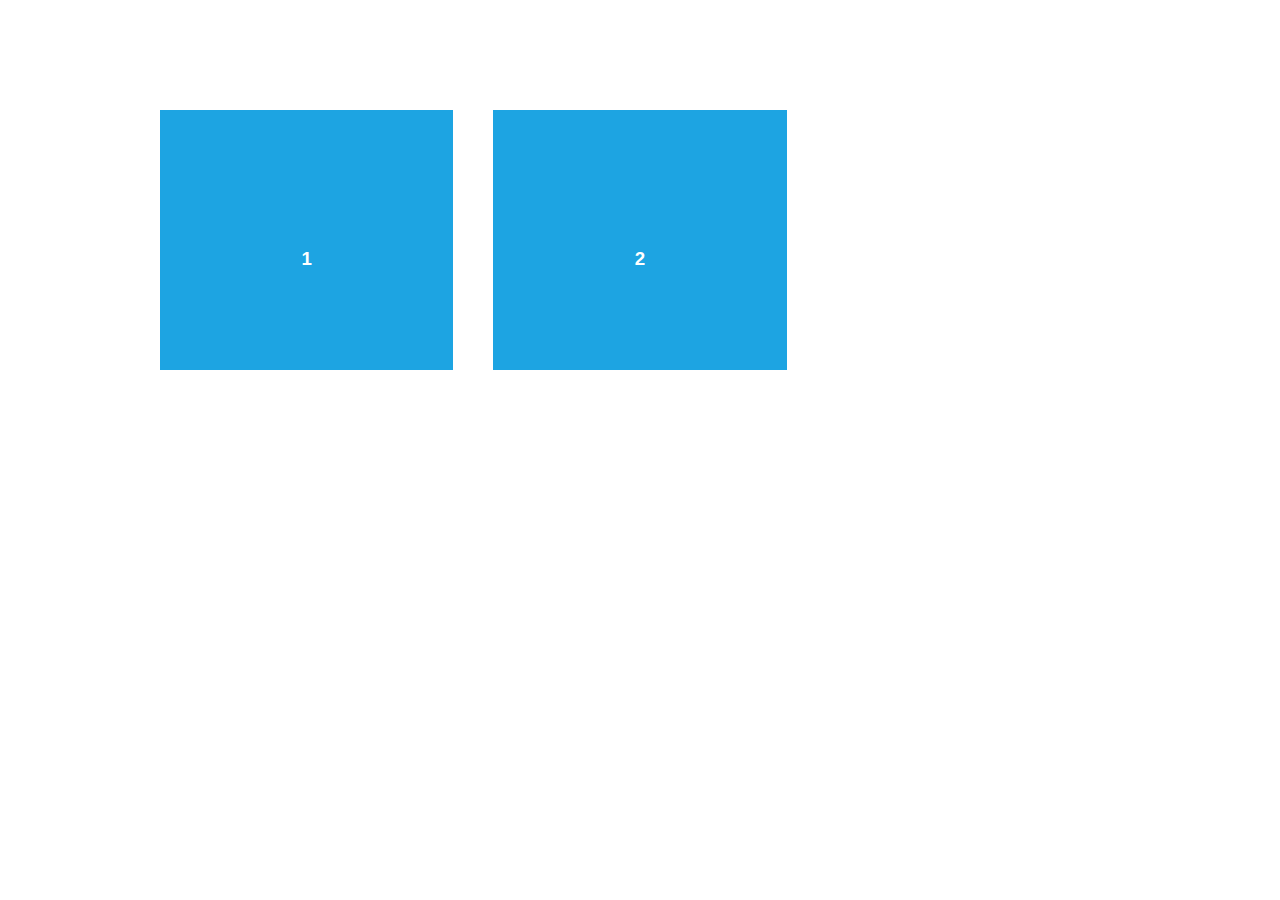
<file: PT_03/node_modules/aos/demo/async.html>
<!DOCTYPE html>
<html>
  <head>
    <meta charset="utf-8">
    <title>AOS - Animate on scroll library</title>
    <meta name="viewport" content="width=device-width">
    <link rel="stylesheet" href="css/styles.css" />
    <link rel="stylesheet" href="../dist/aos.css" />
  </head>
  <body>
    <div id="aos-demo" class="aos-all"></div>

    <script src="../dist/aos.js"></script>
    <script>
      AOS.init({
        easing: 'ease-in-out-sine'
      });

      setInterval(addItem, 300);

      var itemsCounter = 1;
      var container = document.getElementById('aos-demo');

      function addItem () {
        if (itemsCounter > 42) return;
        var item = document.createElement('div');
        item.classList.add('aos-item');
        item.setAttribute('data-aos', 'fade-up');
        item.innerHTML = '<div class="aos-item__inner"><h3>' + itemsCounter + '</h3></div>';
        container.appendChild(item);
        itemsCounter++;
      }
    </script>
  </body>
</html>
</file>
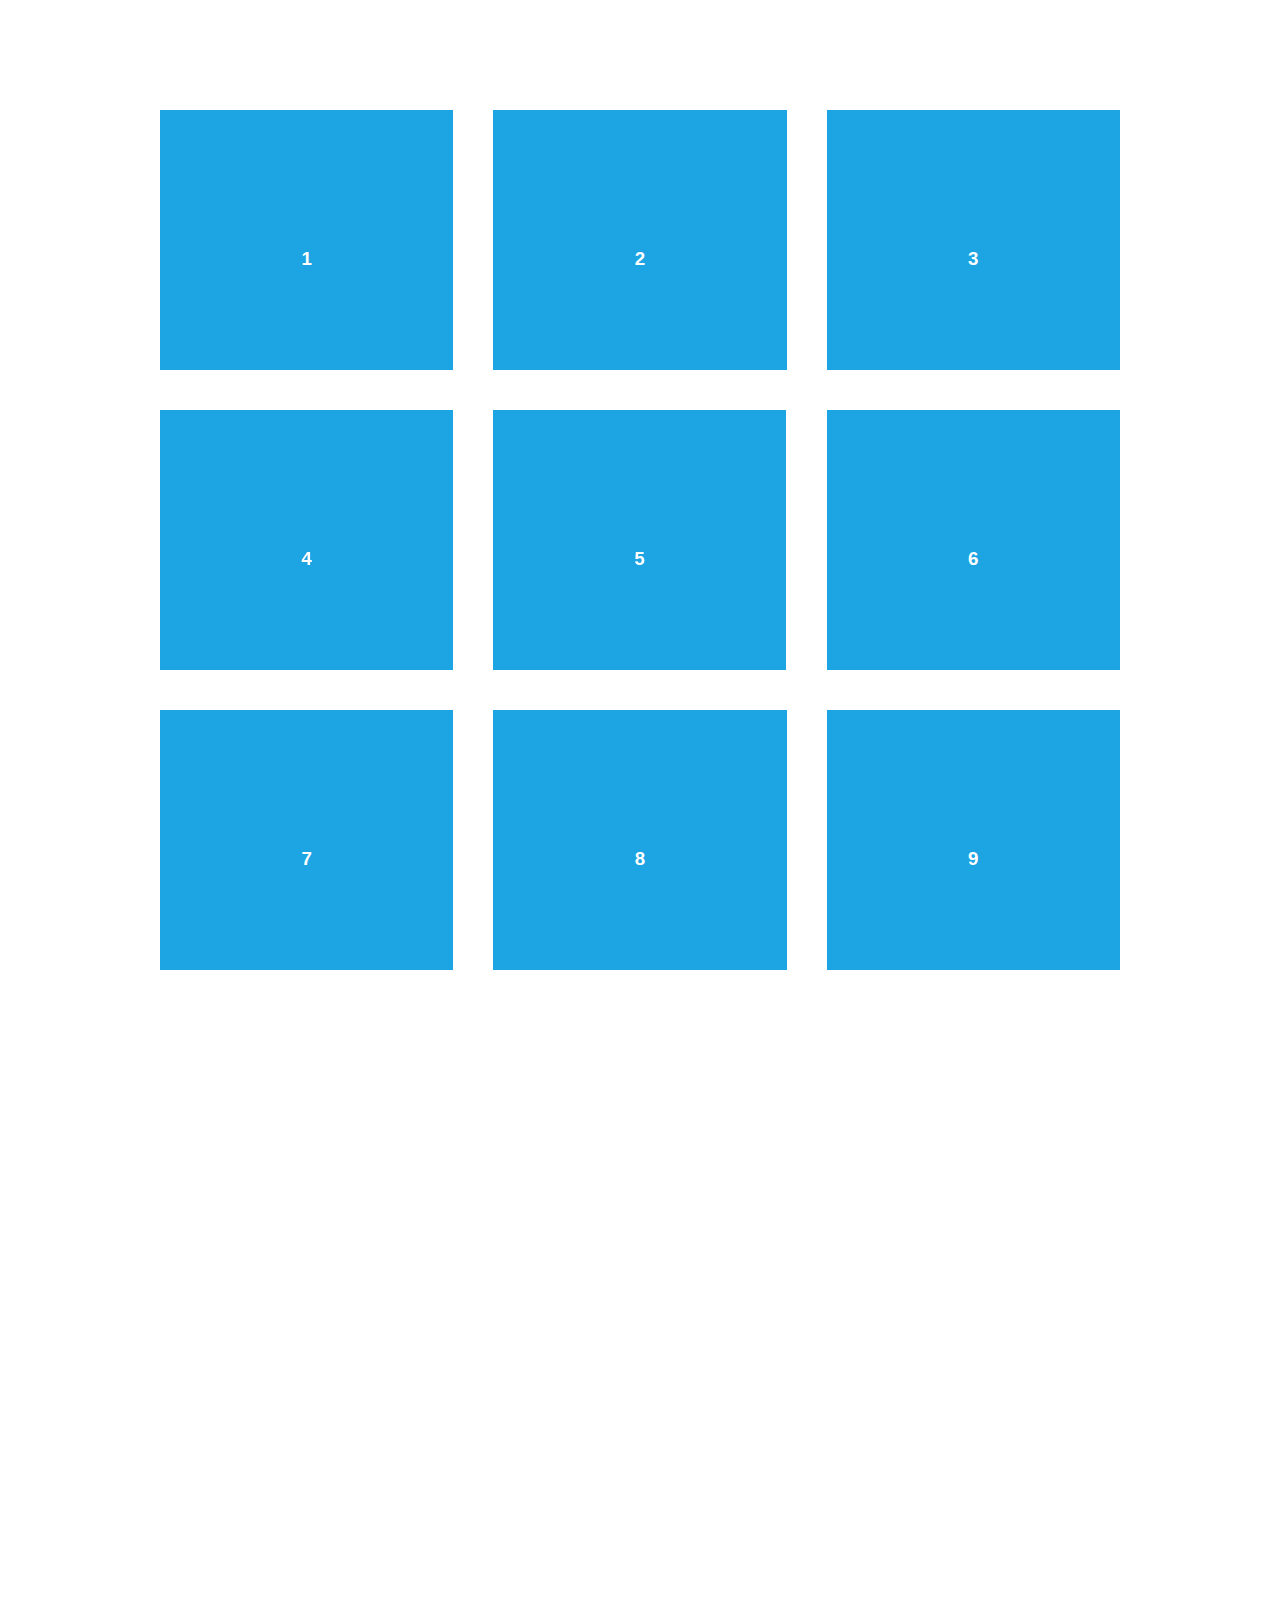
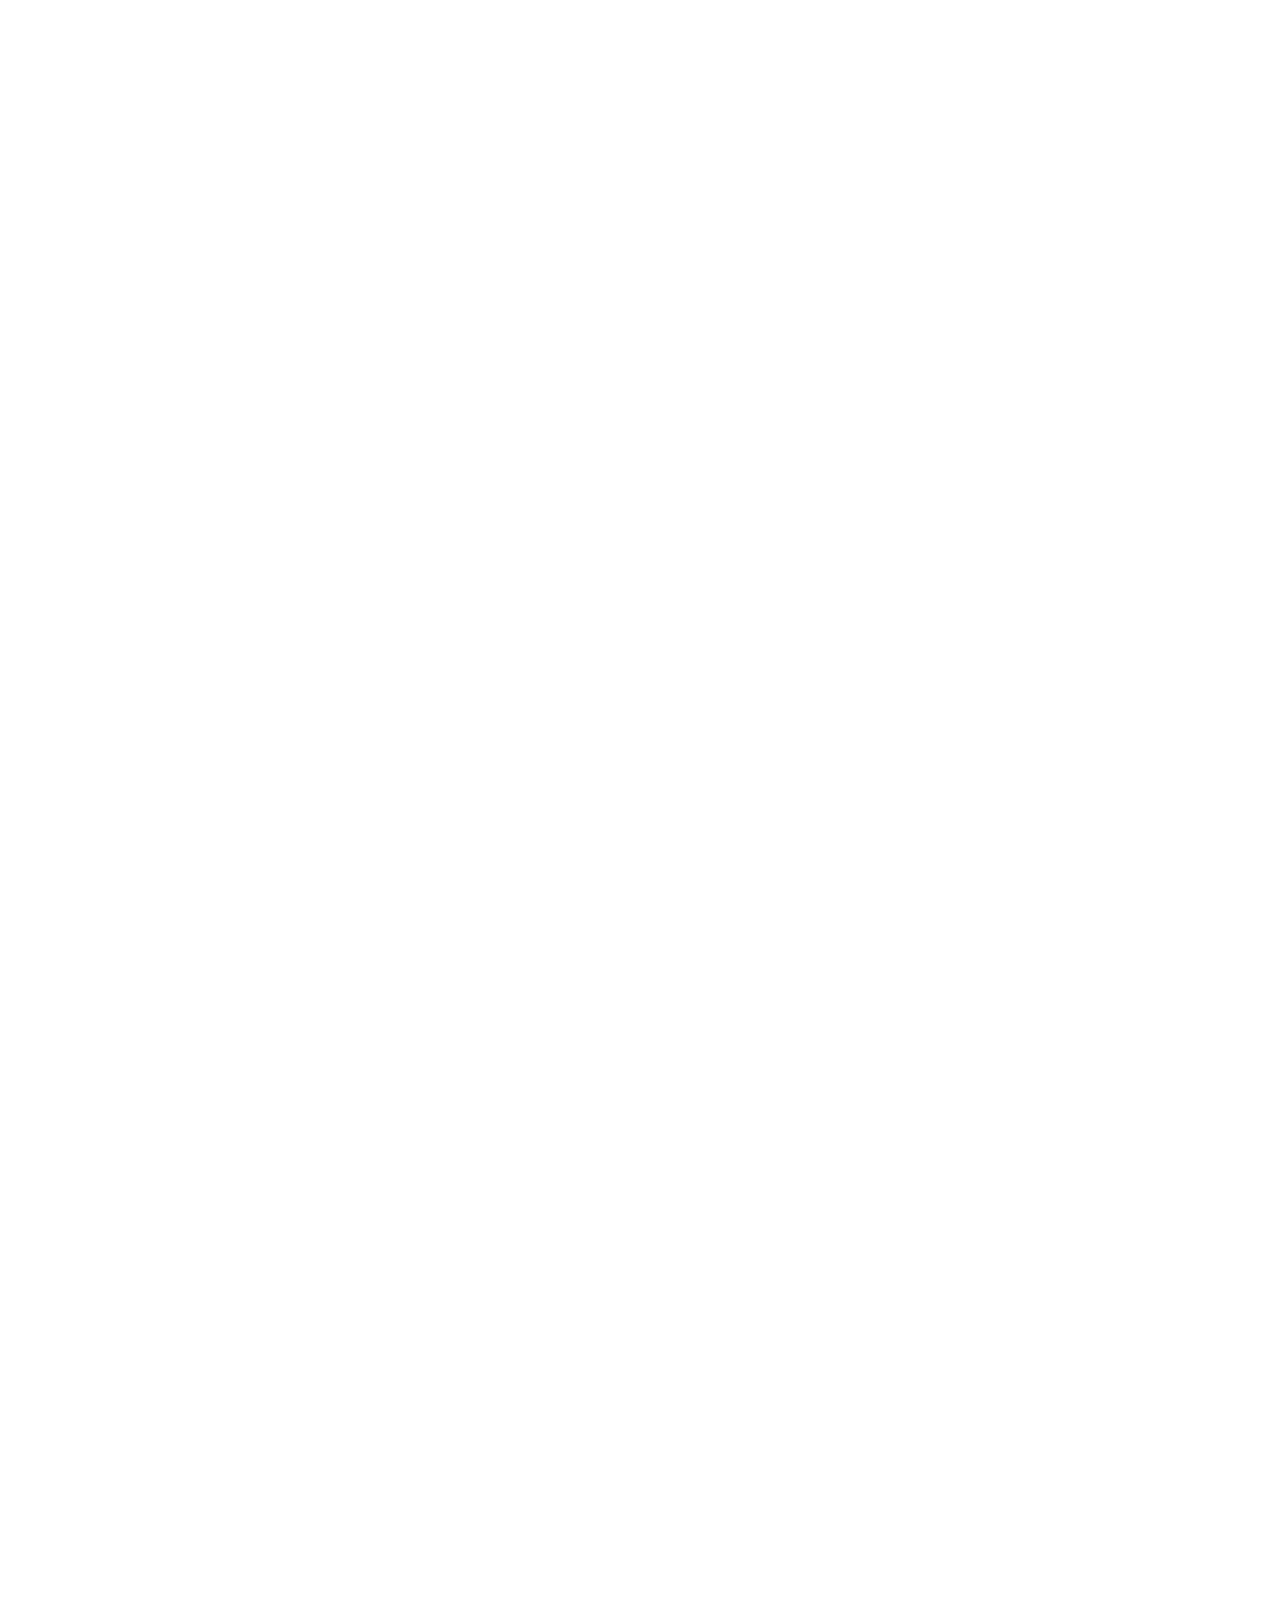
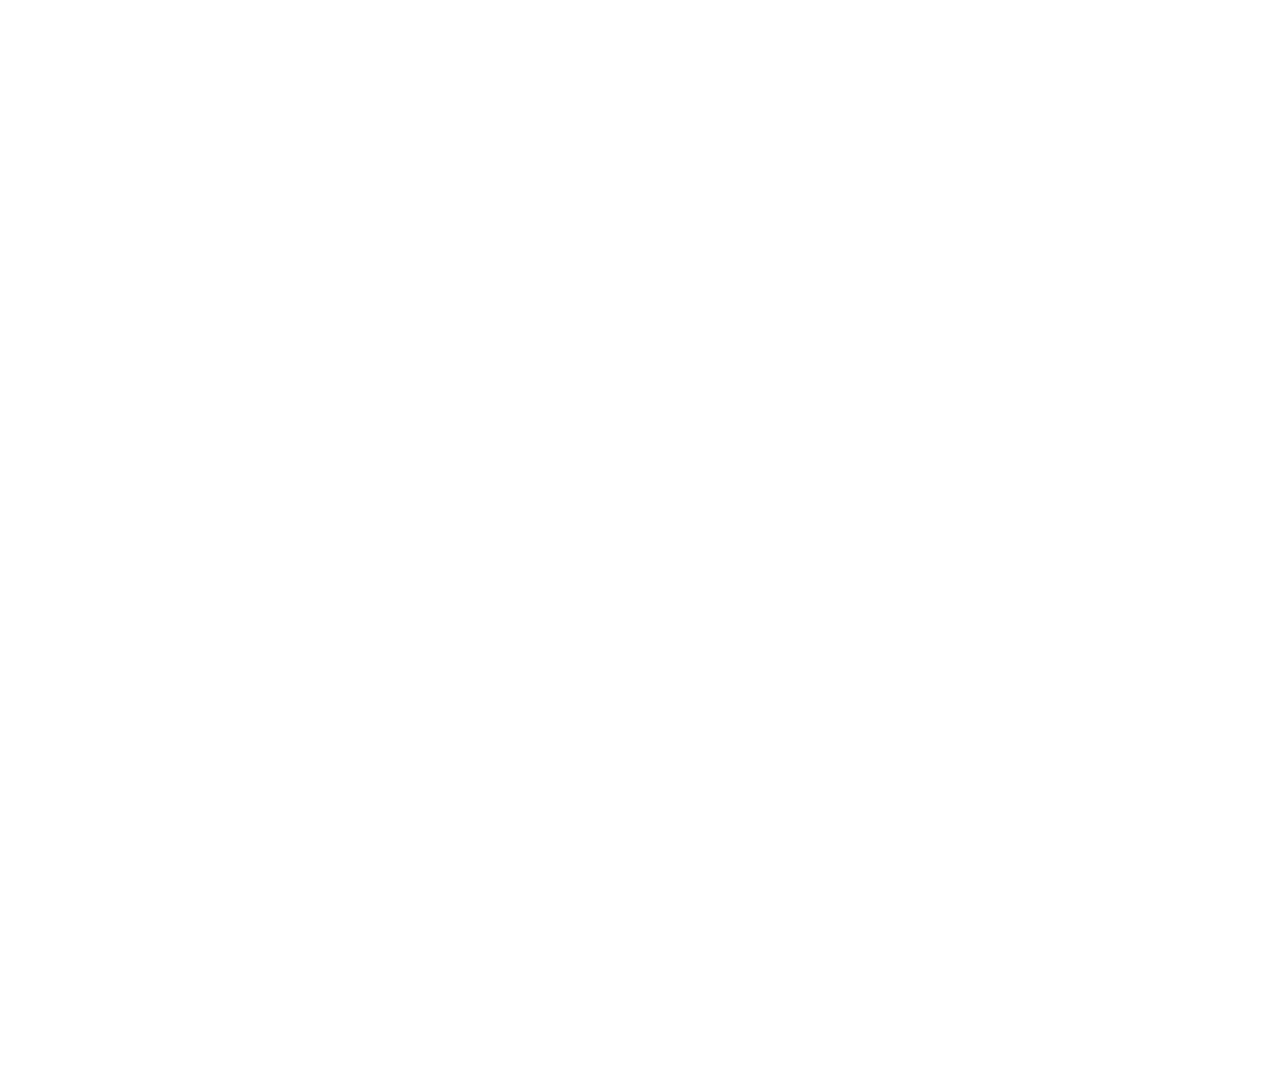
<file: PT_03/node_modules/aos/demo/simple.html>
<!DOCTYPE html>
<html>
  <head>
    <meta charset="utf-8">
    <title>AOS - Animate on scroll library</title>
    <meta name="viewport" content="width=device-width">
    <link rel="stylesheet" href="css/styles.css" />
    <link rel="stylesheet" href="../dist/aos.css" />
    <!--[if lt IE 9]>
    <script src="//html5shiv.googlecode.com/svn/trunk/html5.js"></script>
    <![endif]-->
  </head>
  <body>
    <div id="transcroller-body" class="aos-all">
      <div class="aos-item" data-aos="fade-up">
        <div class="aos-item__inner"><h3>1</h3></div>
      </div>
      <div class="aos-item" data-aos="fade-down">
        <div class="aos-item__inner"><h3>2</h3></div>
      </div>
      <div class="aos-item" data-aos="zoom-out-down">
        <div class="aos-item__inner"><h3>3</h3></div>
      </div>
      <div class="aos-item" data-aos="flip-down">
        <div class="aos-item__inner"><h3>4</h3></div>
      </div>
      <div class="aos-item" data-aos="flip-up">
        <div class="aos-item__inner"><h3>5</h3></div>
      </div>
      <div class="aos-item" data-aos="fade-down">
        <div class="aos-item__inner"><h3>6</h3></div>
      </div>
      <div class="aos-item" data-aos="fade-in">
        <div class="aos-item__inner"><h3>7</h3></div>
      </div>
      <div class="aos-item" data-aos="fade-down">
        <div class="aos-item__inner"><h3>8</h3></div>
      </div>
      <div class="aos-item" data-aos="fade-in">
        <div class="aos-item__inner"><h3>9</h3></div>
      </div>
      <div class="aos-item" data-aos="fade-down">
        <div class="aos-item__inner"><h3>10</h3></div>
      </div>
      <div class="aos-item" data-aos="fade-up">
        <div class="aos-item__inner"><h3>11</h3></div>
      </div>
      <div class="aos-item" data-aos="fade-down">
        <div class="aos-item__inner"><h3>12</h3></div>
      </div>
      <div class="aos-item" data-aos="fade-in">
        <div class="aos-item__inner"><h3>13</h3></div>
      </div>
      <div class="aos-item" data-aos="fade-up">
        <div class="aos-item__inner"><h3>14</h3></div>
      </div>
      <div class="aos-item" data-aos="fade-in">
        <div class="aos-item__inner"><h3>15</h3></div>
      </div>
      <div class="aos-item" data-aos="fade-up">
        <div class="aos-item__inner"><h3>16</h3></div>
      </div>
      <div class="aos-item" data-aos="fade-down">
        <div class="aos-item__inner"><h3>17</h3></div>
      </div>
      <div class="aos-item" data-aos="fade-up">
        <div class="aos-item__inner"><h3>18</h3></div>
      </div>
      <div class="aos-item" data-aos="zoom-out">
        <div class="aos-item__inner"><h3>19</h3></div>
      </div>
      <div class="aos-item" data-aos="fade-up">
        <div class="aos-item__inner"><h3>20</h3></div>
      </div>
      <div class="aos-item" data-aos="zoom-out">
        <div class="aos-item__inner"><h3>21</h3></div>
      </div>
      <div class="aos-item" data-aos="fade-in">
        <div class="aos-item__inner"><h3>22</h3></div>
      </div>
      <div class="aos-item" data-aos="zoom-out-up">
        <div class="aos-item__inner"><h3>23</h3></div>
      </div>
      <div class="aos-item" data-aos="zoom-out-down">
        <div class="aos-item__inner"><h3>24</h3></div>
      </div>
      <div class="aos-item" data-aos="fade-in">
        <div class="aos-item__inner"><h3>25</h3></div>
      </div>
      <div class="aos-item" data-aos="fade-in">
        <div class="aos-item__inner"><h3>26</h3></div>
      </div>
      <div class="aos-item" data-aos="fade-in">
        <div class="aos-item__inner"><h3>27</h3></div>
      </div>
      <div class="aos-item" data-aos="fade-in">
        <div class="aos-item__inner"><h3>28</h3></div>
      </div>
      <div class="aos-item" data-aos="fade-in">
        <div class="aos-item__inner"><h3>29</h3></div>
      </div>
      <div class="aos-item" data-aos="fade-in">
        <div class="aos-item__inner"><h3>30</h3></div>
      </div>
      <div class="aos-item" data-aos="fade-in">
        <div class="aos-item__inner"><h3>31</h3></div>
      </div>
      <div class="aos-item" data-aos="fade-in">
        <div class="aos-item__inner"><h3>32</h3></div>
      </div>
      <div class="aos-item" data-aos="fade-in">
        <div class="aos-item__inner"><h3>33</h3></div>
      </div>
      <div class="aos-item" data-aos="fade-in">
        <div class="aos-item__inner"><h3>34</h3></div>
      </div>
      <div class="aos-item" data-aos="fade-in">
        <div class="aos-item__inner"><h3>35</h3></div>
      </div>
      <div class="aos-item" data-aos="fade-in">
        <div class="aos-item__inner"><h3>36</h3></div>
      </div>
      <div class="aos-item" data-aos="fade-in">
        <div class="aos-item__inner"><h3>37</h3></div>
      </div>
      <div class="aos-item" data-aos="fade-in">
        <div class="aos-item__inner"><h3>38</h3></div>
      </div>
      <div class="aos-item" data-aos="fade-in">
        <div class="aos-item__inner"><h3>39</h3></div>
      </div>
      <div class="aos-item" data-aos="fade-in">
        <div class="aos-item__inner"><h3>40</h3></div>
      </div>
      <div class="aos-item" data-aos="fade-in">
        <div class="aos-item__inner"><h3>41</h3></div>
      </div>
      <div class="aos-item" data-aos="fade-in">
        <div class="aos-item__inner"><h3>42</h3></div>
      </div>
    </div>

    <script src="../dist/aos.js"></script>
    <script>
      AOS.init({
        easing: 'ease-in-out-sine'
      });
    </script>

    <!-- <script src="//cdnjs.cloudflare.com/ajax/libs/require.js/2.1.11/require.min.js"></script>
    <script>
      requirejs.config({
          baseUrl: '../dist',
      });

      require(['aos'], function(AOS){
          AOS.init({
              easing: 'ease-in-out-sine'
          });
      });
    </script> -->
  </body>
</html>
</file>
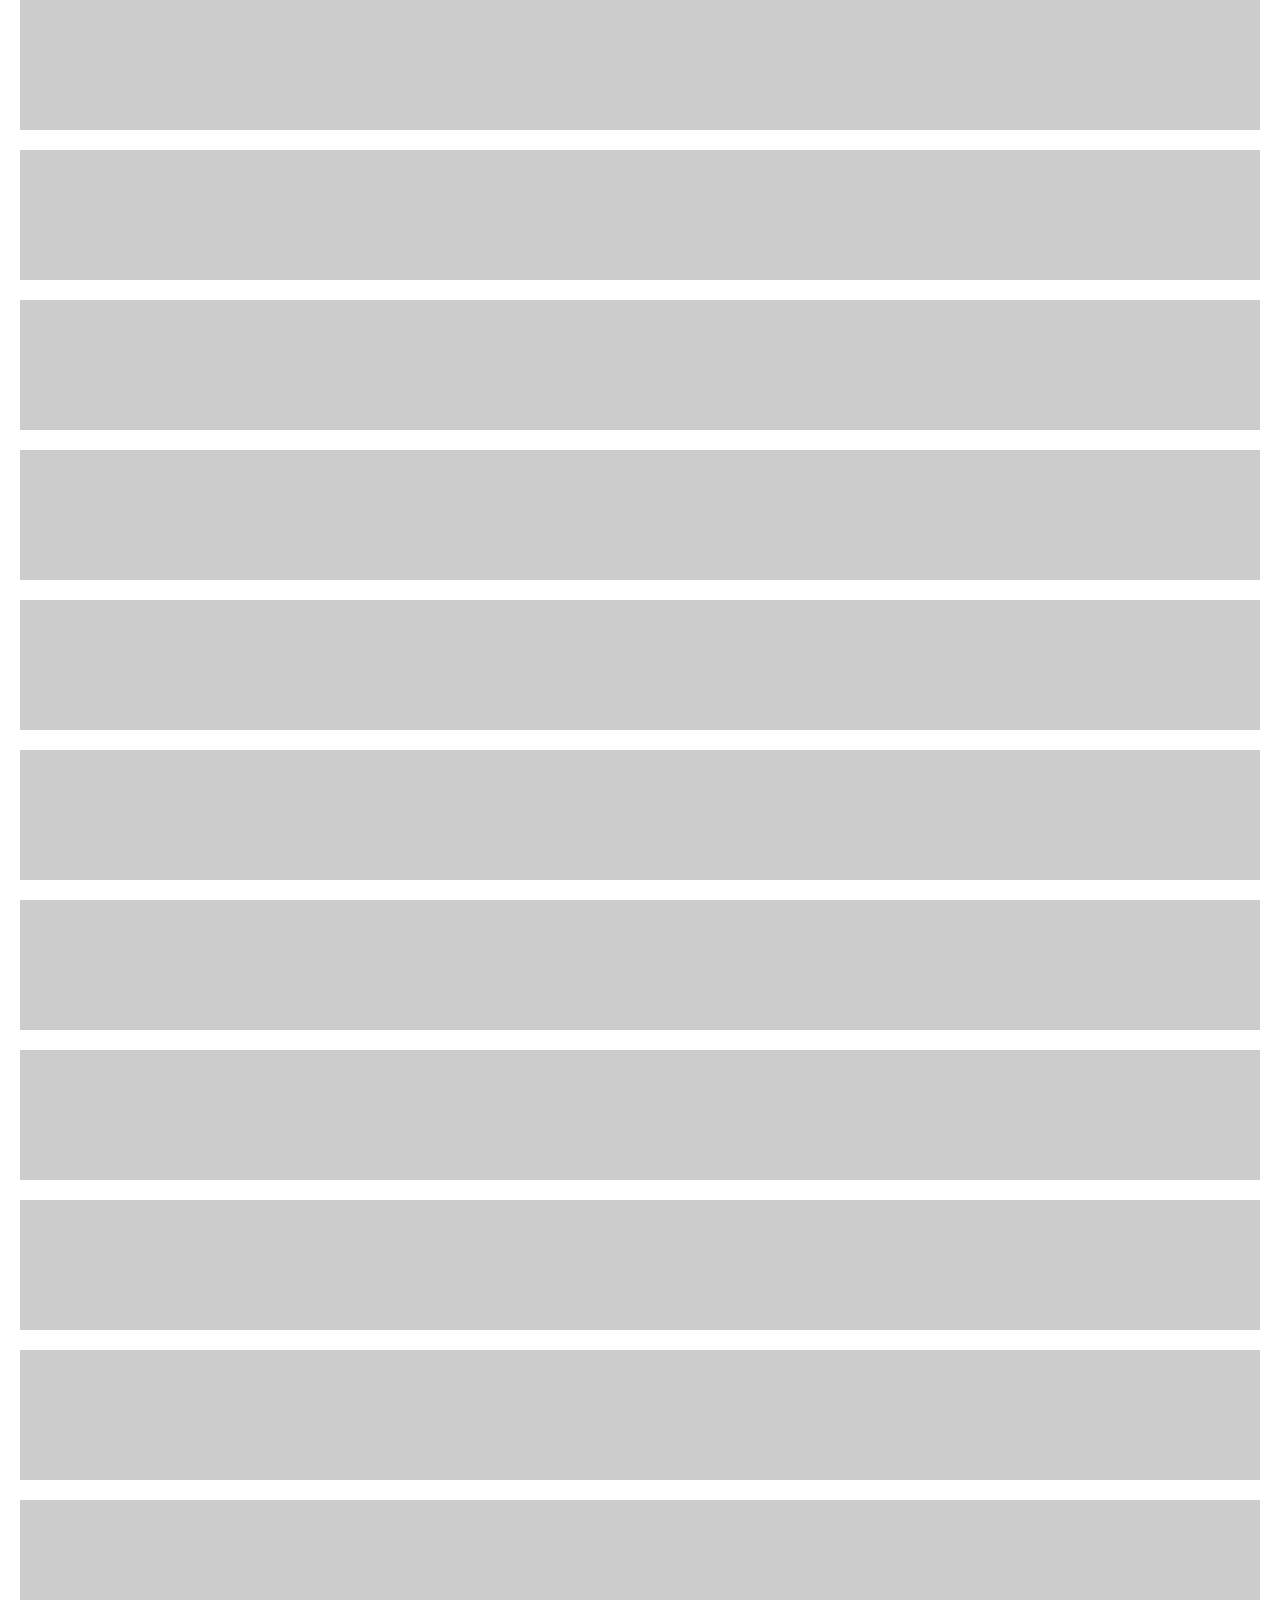
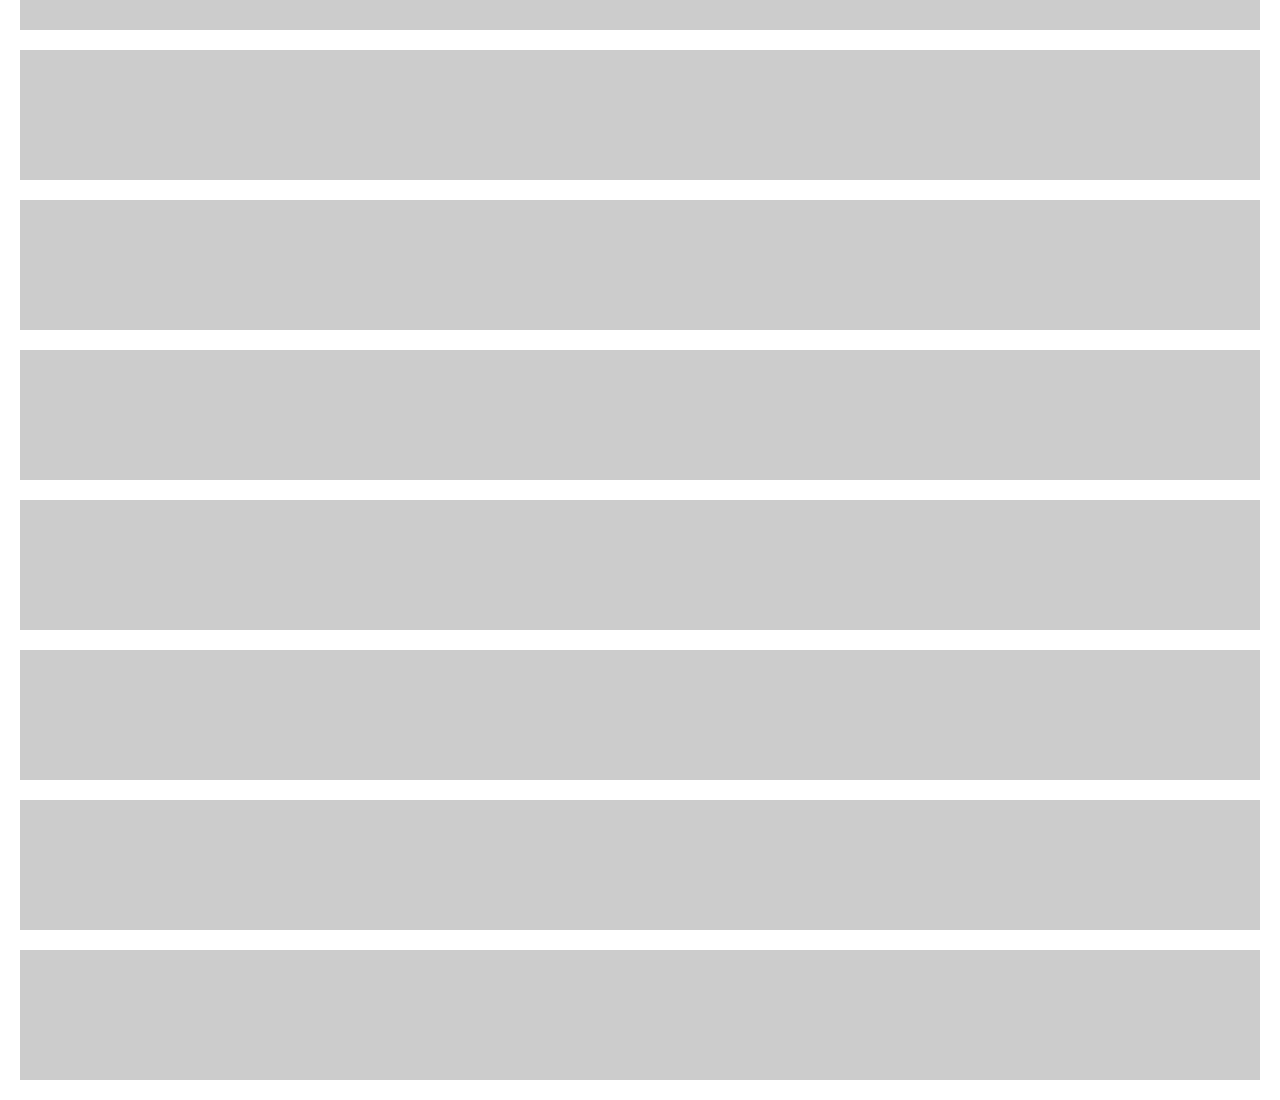
<file: PT_03/node_modules/aos/test/fixtures/aos-offset.fixture.html>
<!DOCTYPE html>
<html>
  <head>
    <title></title>
    <style type="text/css">
      * {box-sizing: border-box;}
      body {
        margin: 0; padding: 0 20px; text-align: center;
      }
      .aos-item {
        width: 100%; height: 130px; margin: 0 0 20px 0; background: #ccc;
      }
    </style>
  </head>
  <body class="body">
    <div class="aos-item aos-item--1" data-aos-offset="50" data-aos="fade"></div>
    <div class="aos-item aos-item--2" data-aos-offset="50" data-aos="fade-up"></div>
    <div class="aos-item aos-item--3" data-aos-offset="50" data-aos="fade-down"></div>
    <div class="aos-item aos-item--4" data-aos-offset="50" data-aos="fade-left"></div>
    <div class="aos-item aos-item--5" data-aos-offset="50" data-aos="fade-right"></div>
    <div class="aos-item aos-item--6" data-aos-offset="50" data-aos="flip-up"></div>
    <div class="aos-item aos-item--7" data-aos-offset="50" data-aos="flip-down"></div>
    <div class="aos-item aos-item--8" data-aos-offset="50" data-aos="flip-left"></div>
    <div class="aos-item aos-item--9" data-aos-offset="50" data-aos="flip-right"></div>
    <div class="aos-item aos-item--10" data-aos-offset="50" data-aos="zoom-in"></div>
    <div class="aos-item aos-item--11" data-aos-offset="50" data-aos="zoom-in-up"></div>
    <div class="aos-item aos-item--12" data-aos-offset="50" data-aos="zoom-in-down"></div>
    <div class="aos-item aos-item--13" data-aos-offset="50" data-aos="zoom-in-left"></div>
    <div class="aos-item aos-item--14" data-aos-offset="50" data-aos="zoom-in-right"></div>
    <div class="aos-item aos-item--15" data-aos-offset="50" data-aos="slide-up"></div>
    <div class="aos-item aos-item--16" data-aos-offset="50" data-aos="slide-down"></div>
    <div class="aos-item aos-item--17" data-aos-offset="50" data-aos="slide-left"></div>
    <div class="aos-item aos-item--18" data-aos-offset="50" data-aos="slide-right"></div>
  </body>
</html>
</file>
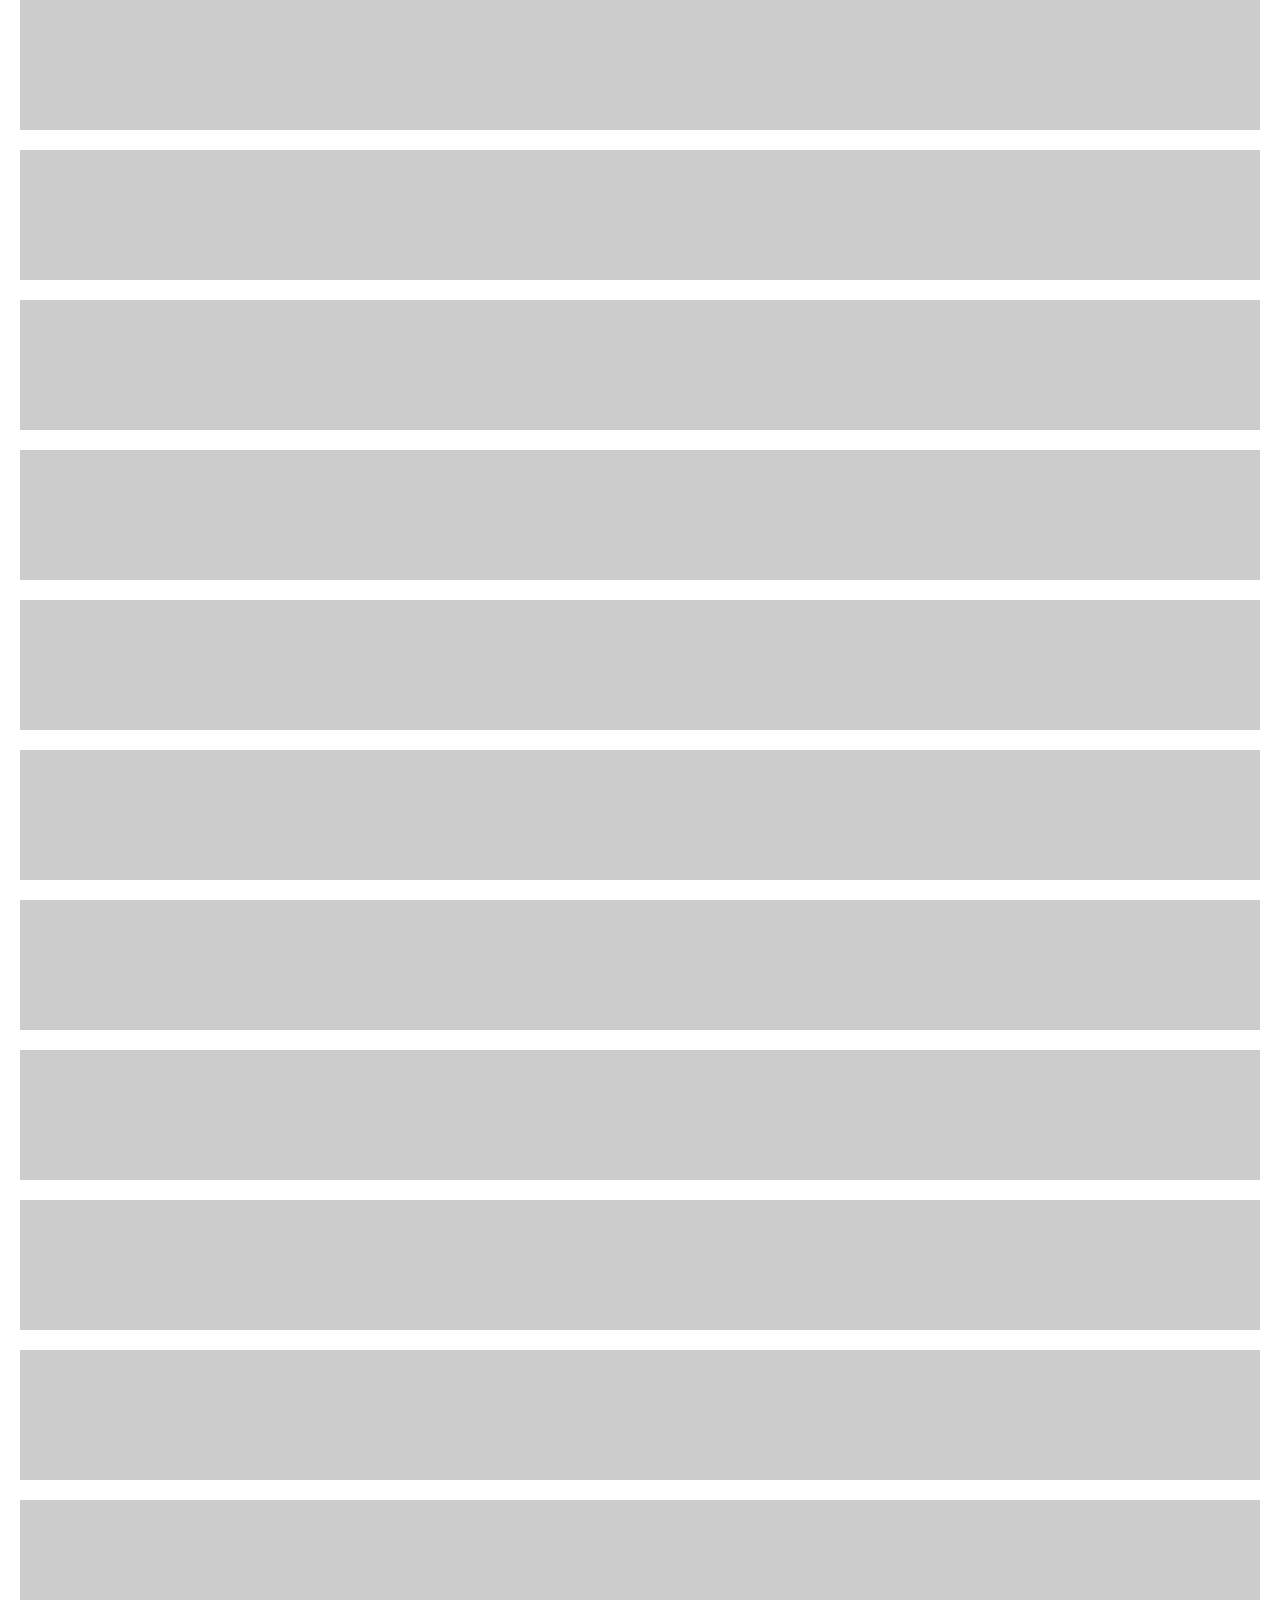
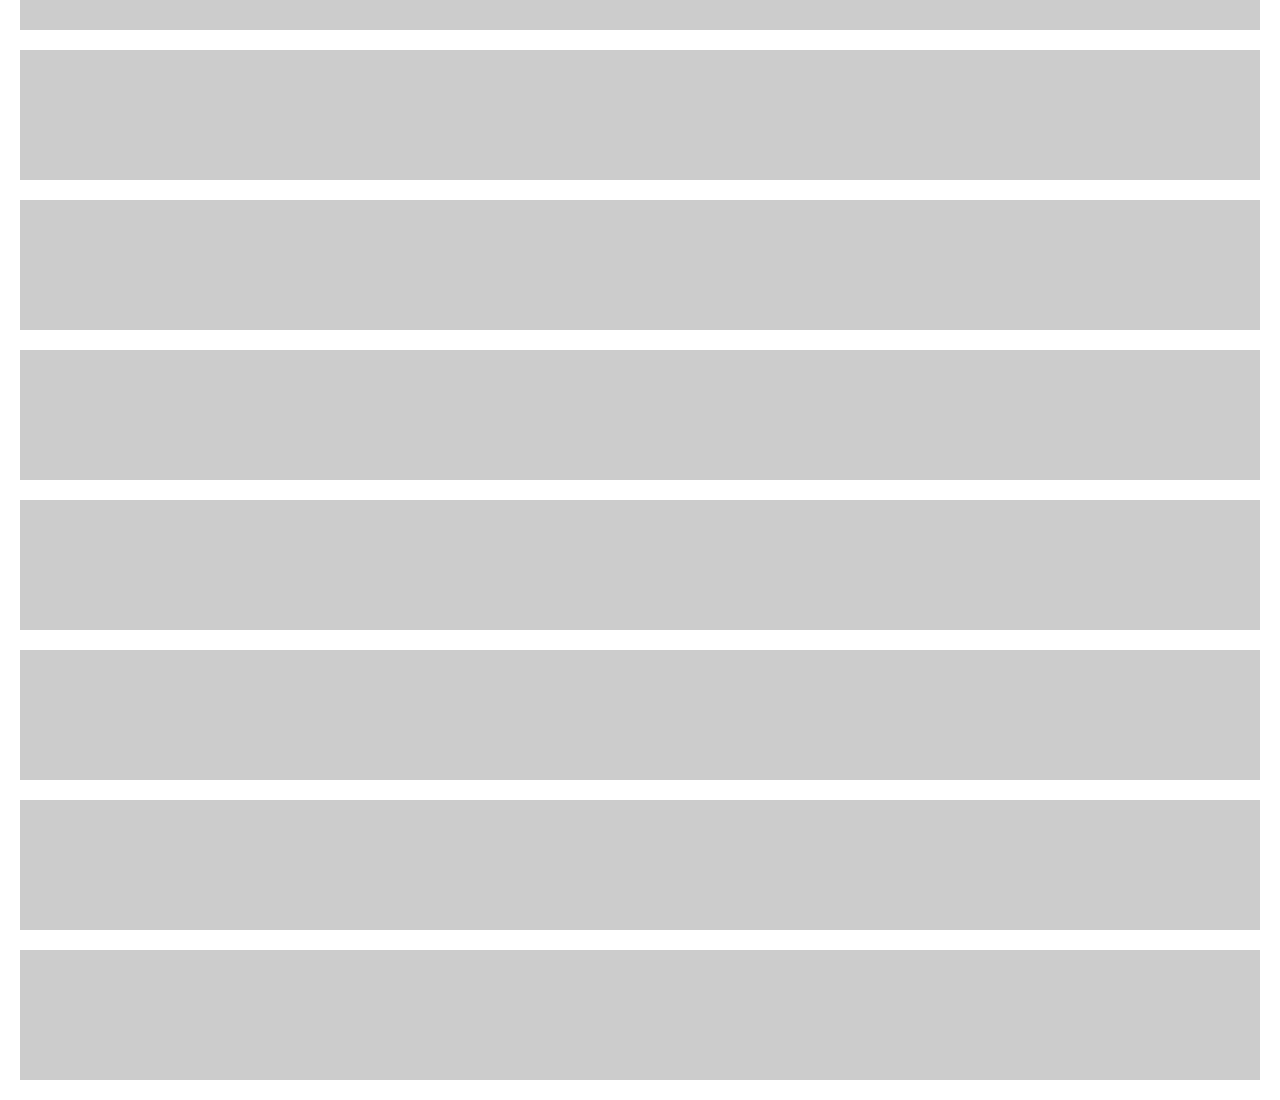
<file: PT_03/node_modules/aos/test/fixtures/aos.fixture.html>
<!DOCTYPE html>
<html>
  <head>
    <title></title>
    <style type="text/css">
      * {box-sizing: border-box;}
      body {
        margin: 0; padding: 0 20px; text-align: center;
      }
      .aos-item {
        width: 100%; height: 130px; margin: 0 0 20px 0; background: #ccc;
      }
    </style>
  </head>
  <body class="body">
    <div class="aos-item aos-item--1" data-aos="fade"></div>
    <div class="aos-item aos-item--2" data-aos="fade-up"></div>
    <div class="aos-item aos-item--3" data-aos="fade-down"></div>
    <div class="aos-item aos-item--4" data-aos="fade-left"></div>
    <div class="aos-item aos-item--5" data-aos="fade-right"></div>
    <div class="aos-item aos-item--6" data-aos="flip-up"></div>
    <div class="aos-item aos-item--7" data-aos="flip-down"></div>
    <div class="aos-item aos-item--8" data-aos="flip-left"></div>
    <div class="aos-item aos-item--9" data-aos="flip-right"></div>
    <div class="aos-item aos-item--10" data-aos="zoom-in"></div>
    <div class="aos-item aos-item--11" data-aos="zoom-in-up"></div>
    <div class="aos-item aos-item--12" data-aos="zoom-in-down"></div>
    <div class="aos-item aos-item--13" data-aos="zoom-in-left"></div>
    <div class="aos-item aos-item--14" data-aos="zoom-in-right"></div>
    <div class="aos-item aos-item--15" data-aos="slide-up"></div>
    <div class="aos-item aos-item--16" data-aos="slide-down"></div>
    <div class="aos-item aos-item--17" data-aos="slide-left"></div>
    <div class="aos-item aos-item--18" data-aos="slide-right"></div>
  </body>
</html>
</file>
<file: PT_03/node_modules/aos/demo/css/styles.css>
body {
  font-family: Helvetica,Tahoma;
}

*,
*:before,
*:after {
  box-sizing: border-box;
}

.aos-all {
  width: 1000px;
  max-width: 98%;
  margin: 10vh auto 0 auto;
}

.aos-item {
  display: inline-block;
  float: left;
  width: 33.3333%;
  height: 300px;
  padding: 20px;
}

.aos-item__inner {
  position: relative;
  width: 100%;
  height: 100%;
  float: left;
  background: #1da4e2;
  line-height: 260px;
  text-align: center;
  color: #fff;
}

@media screen and (max-width: 800px) {
  .aos-item {
    width: 50%;
  }
}
</file>
